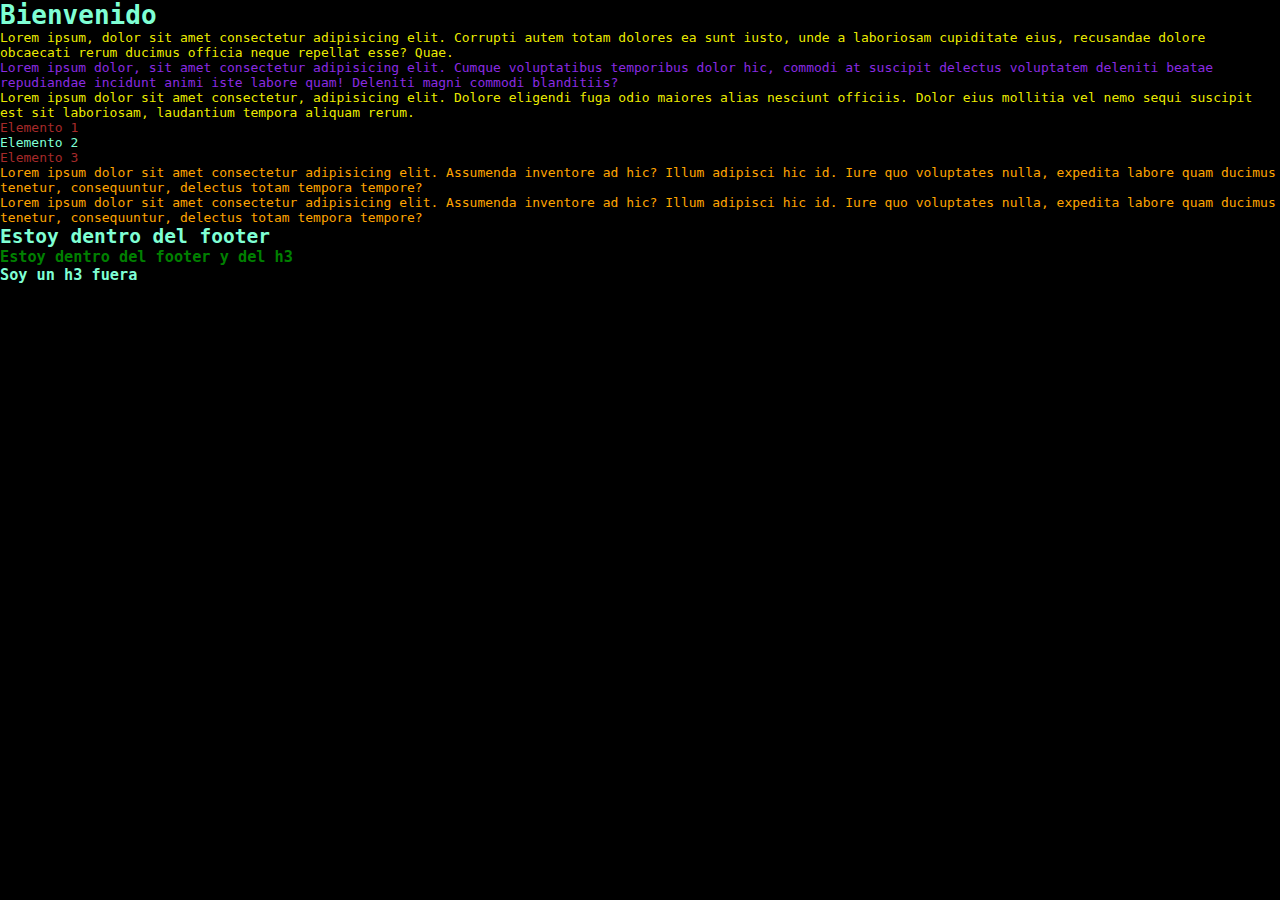
<file: CSS/24_10_2025/index.html>
<!DOCTYPE html>
<html lang="en">
<head>
    <meta charset="UTF-8">
    <meta name="viewport" content="width=device-width, initial-scale=1.0">
    <link rel="stylesheet" href="style.css">
    <title>Document</title>
</head>
<body>
    <h1>Bienvenido</h1>

    <p>
        Lorem ipsum, dolor sit amet consectetur adipisicing elit. Corrupti autem totam dolores ea sunt iusto, unde a laboriosam cupiditate eius, recusandae dolore obcaecati rerum ducimus officia neque repellat esse? Quae.
    </p>
    <p id="segundoparrafo">
        Lorem ipsum dolor, sit amet consectetur adipisicing elit. Cumque voluptatibus temporibus dolor hic, commodi at suscipit delectus voluptatem deleniti beatae repudiandae incidunt animi iste labore quam! Deleniti magni commodi blanditiis?
    </p>
    <p class="elemento_lista">
        Lorem ipsum dolor sit amet consectetur, adipisicing elit. Dolore eligendi fuga odio maiores alias nesciunt officiis. Dolor eius mollitia vel nemo sequi suscipit est sit laboriosam, laudantium tempora aliquam rerum.
    </p>
    <ul>
        <li class="elemento_lista">Elemento 1</li>
        <li>Elemento 2</li>
        <li class="elemento_lista">Elemento 3</li>
    </ul>
    <footer>
        <p>
            Lorem ipsum dolor sit amet consectetur adipisicing elit. Assumenda inventore ad hic? Illum adipisci hic id. Iure quo voluptates nulla, expedita labore quam ducimus tenetur, consequuntur, delectus totam tempora tempore?

        </p>
        <p>
            Lorem ipsum dolor sit amet consectetur adipisicing elit. Assumenda inventore ad hic? Illum adipisci hic id. Iure quo voluptates nulla, expedita labore quam ducimus tenetur, consequuntur, delectus totam tempora tempore?
        </p>
        <h2>Estoy dentro del footer</h2>
        <div>
            <h3>Estoy dentro del footer y del h3</h3>
        </div>
    </footer>
    <h3>Soy un h3 fuera</h3>
</body>
</html>
</file>
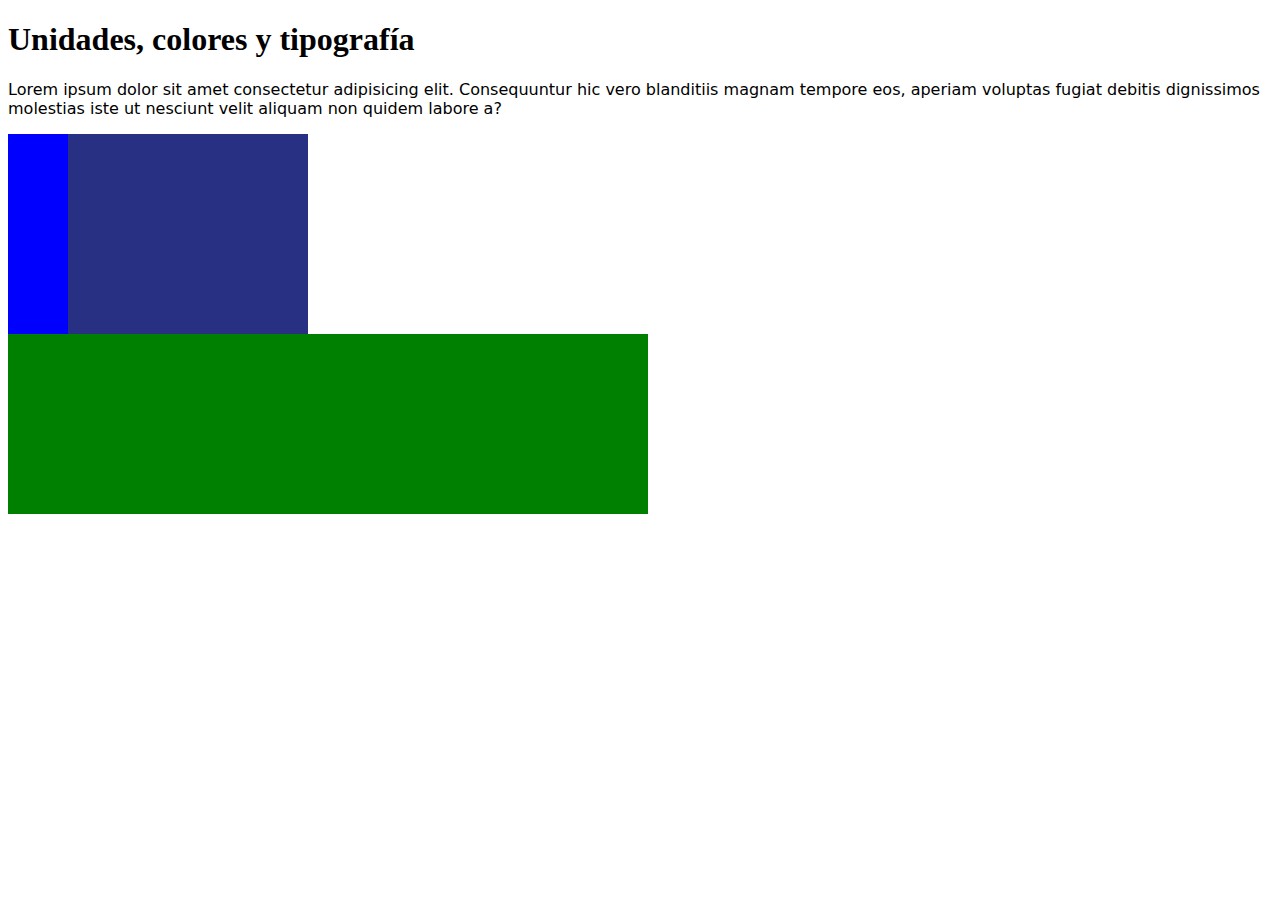
<file: CSS/24_10_2025_2/index.html>
<!DOCTYPE html>
<html lang="en">
  <head>
    <meta charset="UTF-8" />
    <meta name="viewport" content="width=device-width, initial-scale=1.0" />
    <link rel="stylesheet" href="style.css" />
    <title>Document</title>
  </head>
  <body>
    <h1>Unidades, colores y tipografía</h1>
    <p>Lorem ipsum dolor sit amet consectetur adipisicing elit. Consequuntur hic vero blanditiis magnam tempore eos, aperiam voluptas fugiat debitis dignissimos molestias iste ut nesciunt velit aliquam non quidem labore a?</p>
    <div class="box">
        <div></div>
    </div>
    <div class="viewport"></div>
  </body>
</html>
</file>
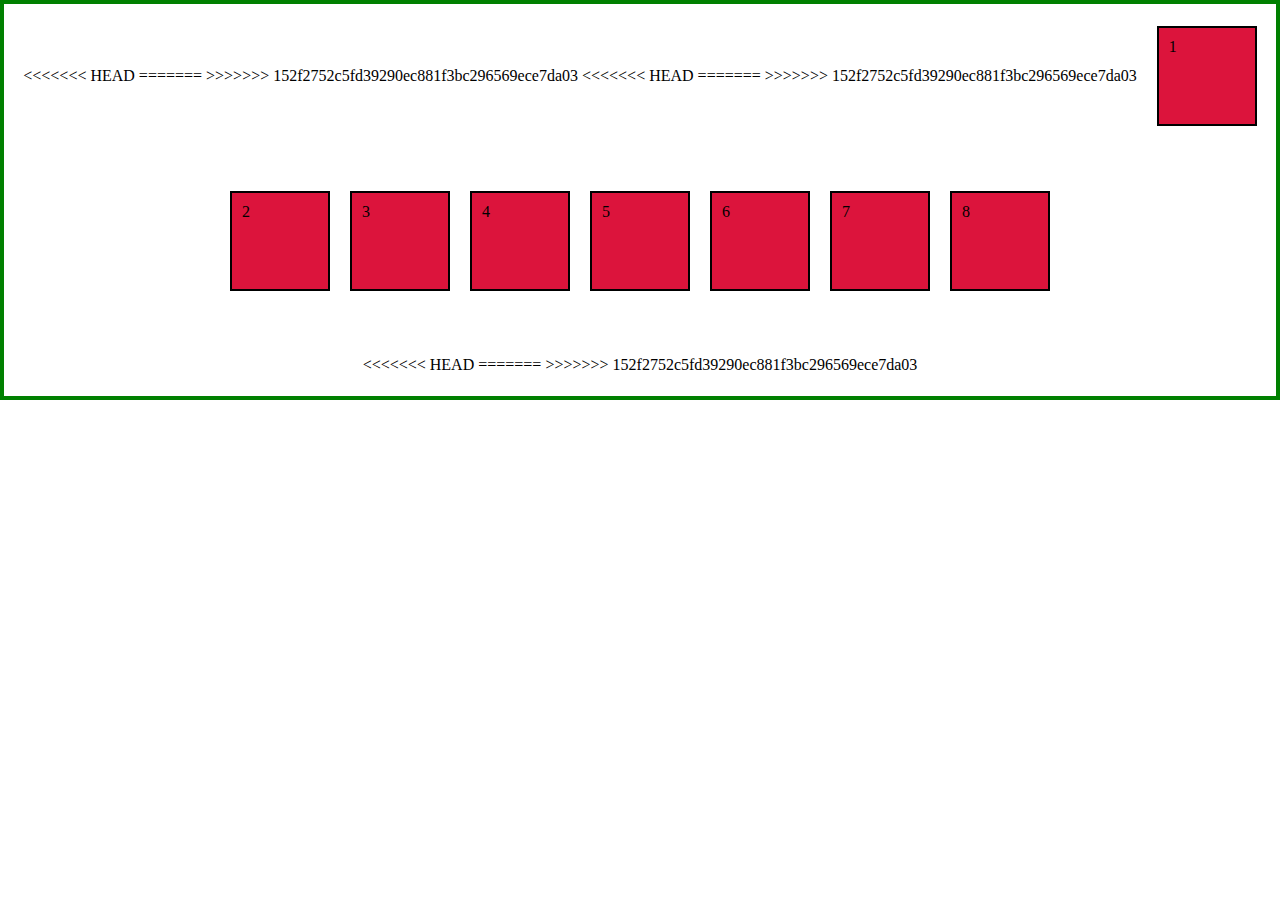
<file: CSS/31_10_2025/index.html>
<!DOCTYPE html>
<html lang="en">
<<<<<<< HEAD

<head>
=======
  <head>
>>>>>>> 152f2752c5fd39290ec881f3bc296569ece7da03
    <meta charset="UTF-8" />
    <meta name="viewport" content="width=device-width, initial-scale=1.0" />
    <link rel="stylesheet" href="style.css" />
    <title>Document</title>
<<<<<<< HEAD
</head>

<body>
=======
  </head>
  <body>
>>>>>>> 152f2752c5fd39290ec881f3bc296569ece7da03
    <div class="box">1</div>
    <div class="box">2</div>
    <div class="box">3</div>
    <div class="box">4</div>
    <div class="box">5</div>
    <div class="box">6</div>
    <div class="box">7</div>
    <div class="box">8</div>
<<<<<<< HEAD
</body>

</html>
=======
  </body>
</html>
>>>>>>> 152f2752c5fd39290ec881f3bc296569ece7da03
</file>
<file: CSS/24_10_2025/style.css>
*{
    margin: 0;
    padding: 0;
    font-family: monospace;
}


body{
    color: aquamarine;
    background-color: black;
}

p{
    color: rgba(255, 255, 0, 0.934);
}

h1{

}

#segundoparrafo{
    color: blueviolet;
}

li.elemento_lista{
    color: brown;
}

footer p{
    color: orange;
}

footer > div > h3{
    color: green
}
</file>
<file: CSS/24_10_2025_2/style.css>
<<<<<<< HEAD
=======
@import url('https://fonts.googleapis.com/css2?family=Bitcount+Grid+Single:wght@100..900&family=Roboto:ital,wght@0,100..900;1,100..900&display=swap');
>>>>>>> 152f2752c5fd39290ec881f3bc296569ece7da03
/* UNIDADES ABSOLUTAS */
h1 {
  font-size: 30px;
  font-family: "Roboto", sans-serif;
  font-weight: 900;
}

p{
    font-family: "Bitcount Grid Single", system-ui;
}
/* UNIDADES RELATIVAS */
.box {
  width: 300px;
  height: 200px;
  background-color: #273082;
}

.box > div {
  background-color: #0000ff;
  height: 100%;
  width: 20%;
}

.viewport {
  width: 100%;
  background-color: #008000;
  height: 20vh;
  width: 50vw;
<<<<<<< HEAD
}
=======
}
>>>>>>> 152f2752c5fd39290ec881f3bc296569ece7da03
</file>
<file: CSS/31_10_2025/style.css>
* {
  margin: 0;
  padding: 0;
  box-sizing: border-box;
}

body {
  border: 4px solid green;
  height: 400px;

  display: flex;
  justify-content:center;
  align-items: center;
  gap: 20px;
  flex-wrap: wrap;
}

.box {
  width: 100px;
  height: 100px;
  background-color: crimson;
  border: 2px solid black;
  padding: 10px;
}
</file>
